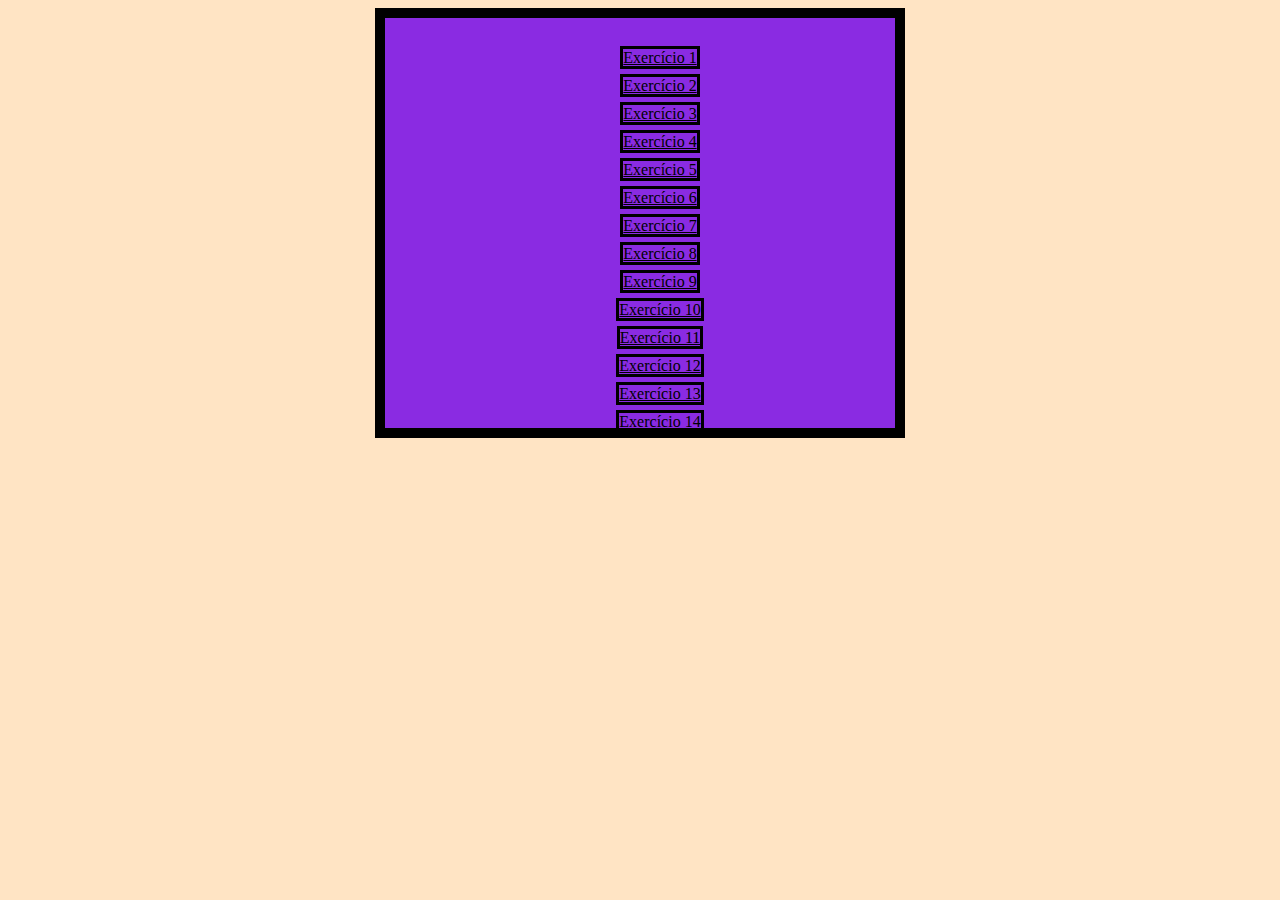
<file: index.html>
<!DOCTYPE html>
<html lang="pt-br">
<head>
    <meta charset="UTF-8">
    <meta http-equiv="X-UA-Compatible" content="IE=edge">
    <meta name="viewport" content="width=device-width, initial-scale=1.0">
    <title>Lista de exercícios - 4 - Vetores</title>
    <link rel="stylesheet" href="oie.css">
</head>
<body>
    <div id="container">
        <div>
            <ul>
                <li><a href="exe1.html">Exercício 1</a></li>
                <li><a href="exe2.html">Exercício 2</a></li>
                <li><a href="exe3.html">Exercício 3</a></li>
                <li><a href="exe4.html">Exercício 4</a></li>
                <li><a href="exe5.html">Exercício 5</a></li>
                <li><a href="exe6.html">Exercício 6</a></li>
                <li><a href="exe7.html">Exercício 7</a></li>
                <li><a href="exe8.html">Exercício 8</a></li>
                <li><a href="exe9.html">Exercício 9</a></li>
                <li><a href="exe10.html">Exercício 10</a></li>
                <li><a href="exe11.html">Exercício 11</a></li>
                <li><a href="exe12.html">Exercício 12</a></li>
                <li><a href="exe13.html">Exercício 13</a></li>
                <li><a href="exe14.html">Exercício 14</a></li>
            </ul>
        </div>
    </div>
</body>
</html>
</file>
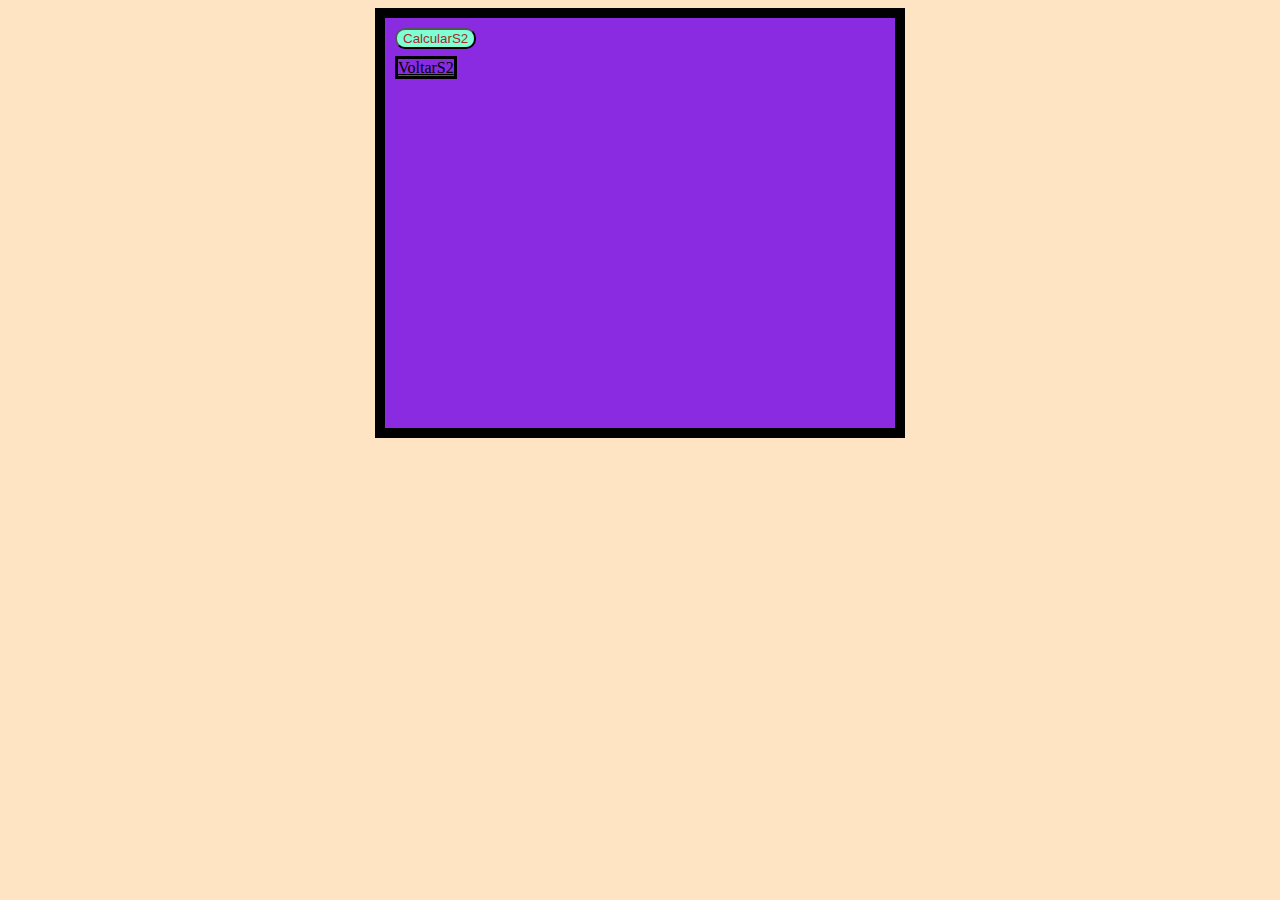
<file: exe1.html>
<!DOCTYPE html>
<html lang="pt-br">
<head>
    <meta charset="UTF-8">
    <meta http-equiv="X-UA-Compatible" content="IE=edge">
    <meta name="viewport" content="width=device-width, initial-scale=1.0">
    <title>Exercício 1</title>
    <link rel="stylesheet" href="oie.css">
    <script src="lista.js"></script>
</head>
<body>
    <div id="container">
        <div>
            <button onclick="exe1()">CalcularS2</button>
        </div>
        <div>
            <a href="index.html">VoltarS2</a>
        </div>
    </div>
</body>
</html>
</file>
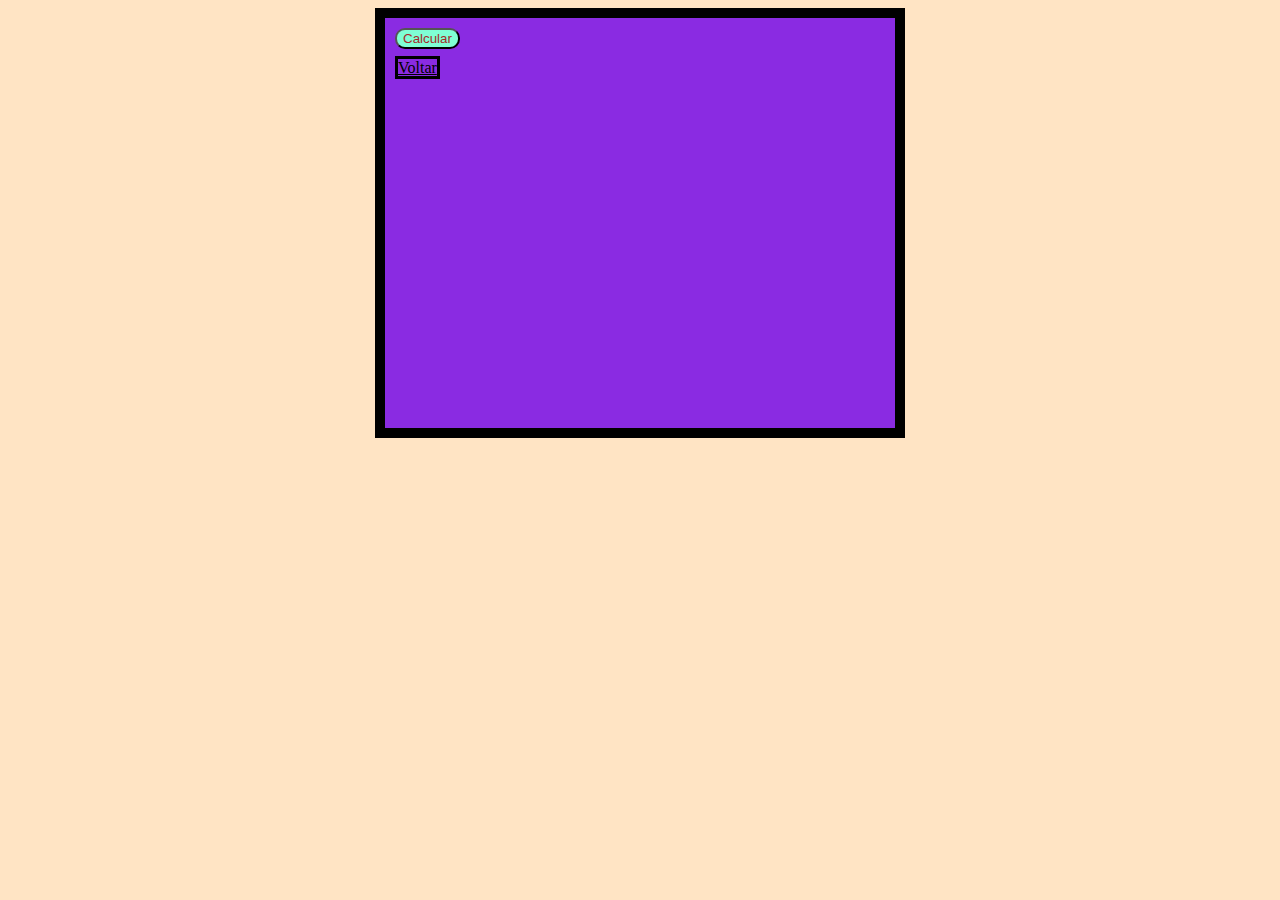
<file: exe10.html>
<!DOCTYPE html>
<html lang="pt-br">
<head>
    <meta charset="UTF-8">
    <meta http-equiv="X-UA-Compatible" content="IE=edge">
    <meta name="viewport" content="width=device-width, initial-scale=1.0">
    <title>Exercício 10</title>
    <link rel="stylesheet" href="oie.css">
    <script src="lista.js"></script>
</head>
<body>
    <div id="container">
        <div>
            <button onclick="exe10()">Calcular</button>
        </div>
        <div>
            <a href="index.html">Voltar</a>
        </div>
    </div>
</body>
</html>
</file>
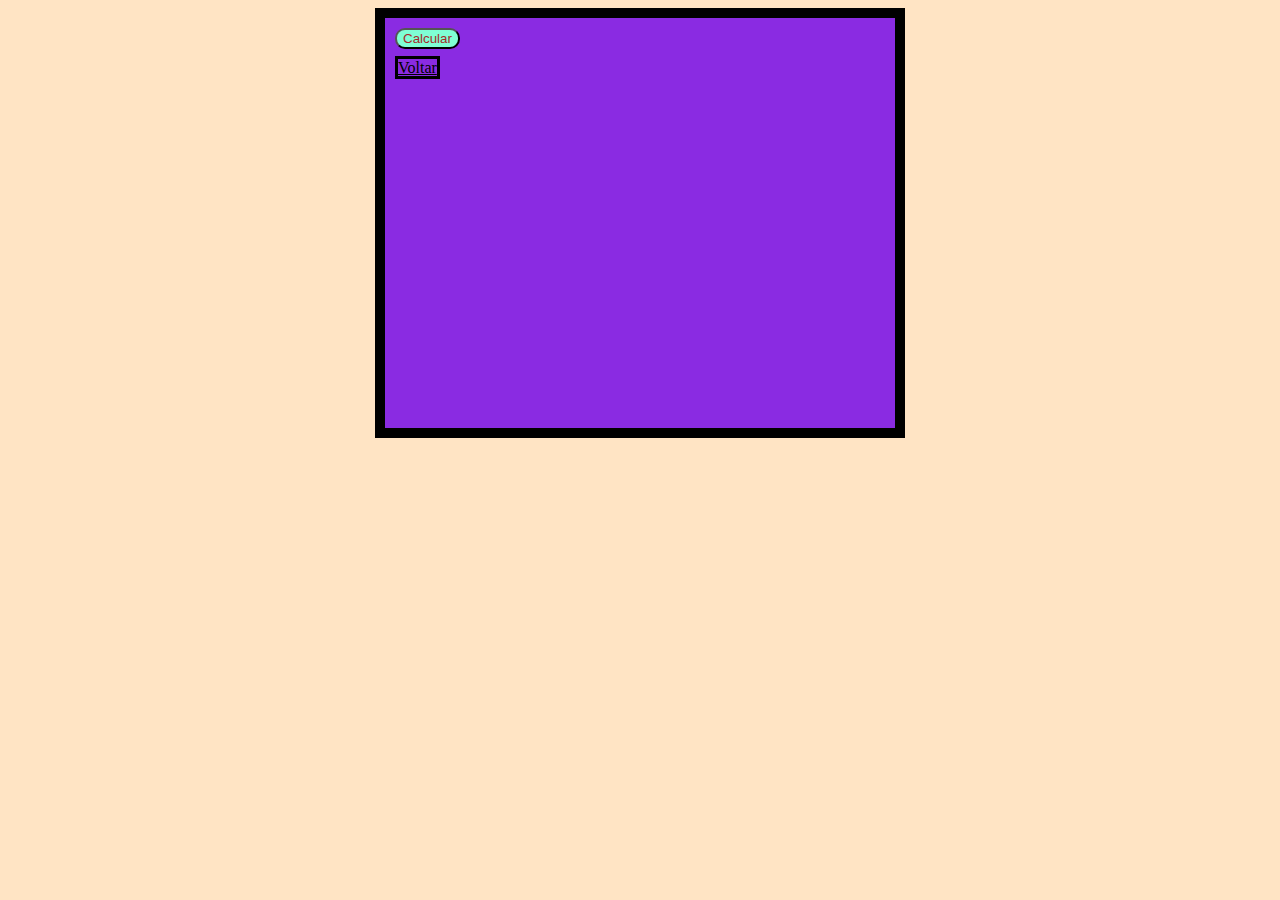
<file: exe11.html>
<!DOCTYPE html>
<html lang="pt-br">
<head>
    <meta charset="UTF-8">
    <meta http-equiv="X-UA-Compatible" content="IE=edge">
    <meta name="viewport" content="width=device-width, initial-scale=1.0">
    <title>Exercício 11</title>
    <script src="lista.js"></script>
    <link rel="stylesheet" href="oie.css">
</head>
<body>
    <div id="container">
        <div>
            <button onclick="exe11()">Calcular</button>
        </div>
        <div>
            <a href="index.html">Voltar</a>
        </div>
    </div>
</body>
</html>
</file>
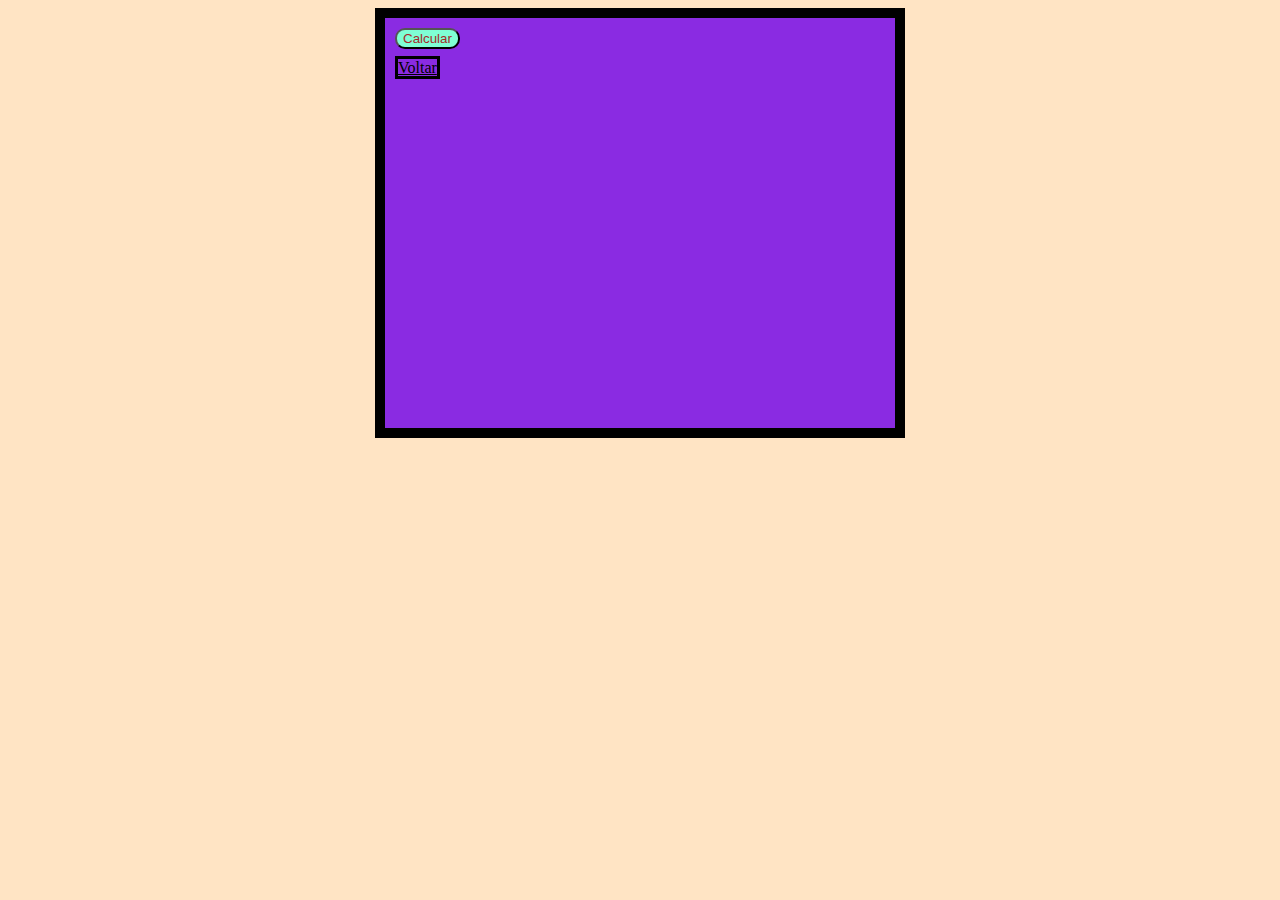
<file: exe12.html>
<!DOCTYPE html>
<html lang="pt-br">
<head>
    <meta charset="UTF-8">
    <meta http-equiv="X-UA-Compatible" content="IE=edge">
    <meta name="viewport" content="width=device-width, initial-scale=1.0">
    <title>Exercício 12</title>
    <link rel="stylesheet" href="oie.css">
    <script src="lista.js"></script>
</head>
<body>
    <div id="container">
        <div>
            <button onclick="exe12()">Calcular</button>
        </div>
        <div>
            <a href="index.html">Voltar</a>
        </div>
    </div>
</body>
</html>
</file>
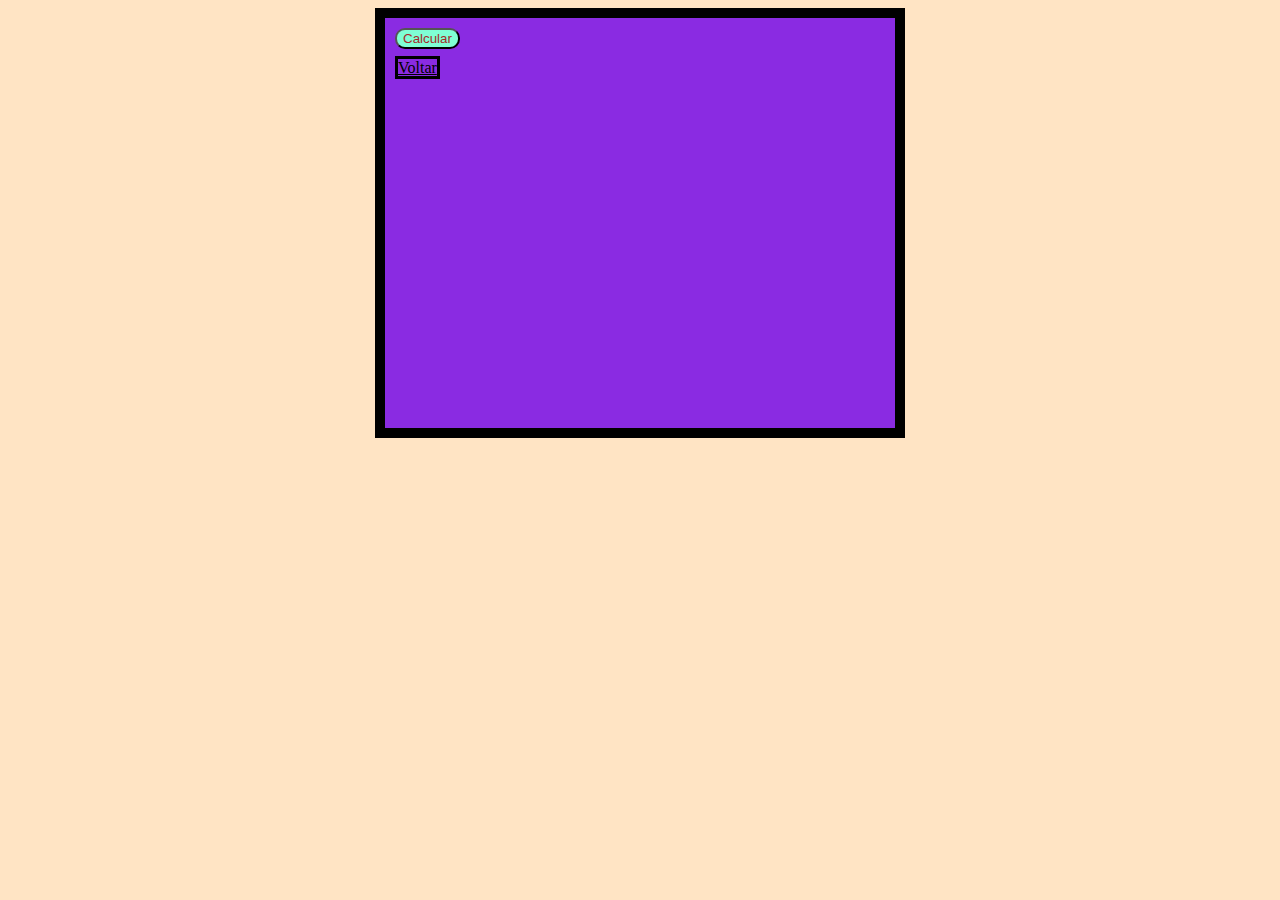
<file: exe13.html>
<!DOCTYPE html>
<html lang="pt-br">
<head>
    <meta charset="UTF-8">
    <meta http-equiv="X-UA-Compatible" content="IE=edge">
    <meta name="viewport" content="width=device-width, initial-scale=1.0">
    <title>Exercício 13</title>
    <script src="lista.js"></script>
    <link rel="stylesheet" href="oie.css">
</head>
<body>
    <div id="container">
        <div>
            <button onclick="exe13()">Calcular</button>
        </div>
        <div>
            <a href="index.html">Voltar</a>
        </div>
    </div>
</body>
</html>
</file>
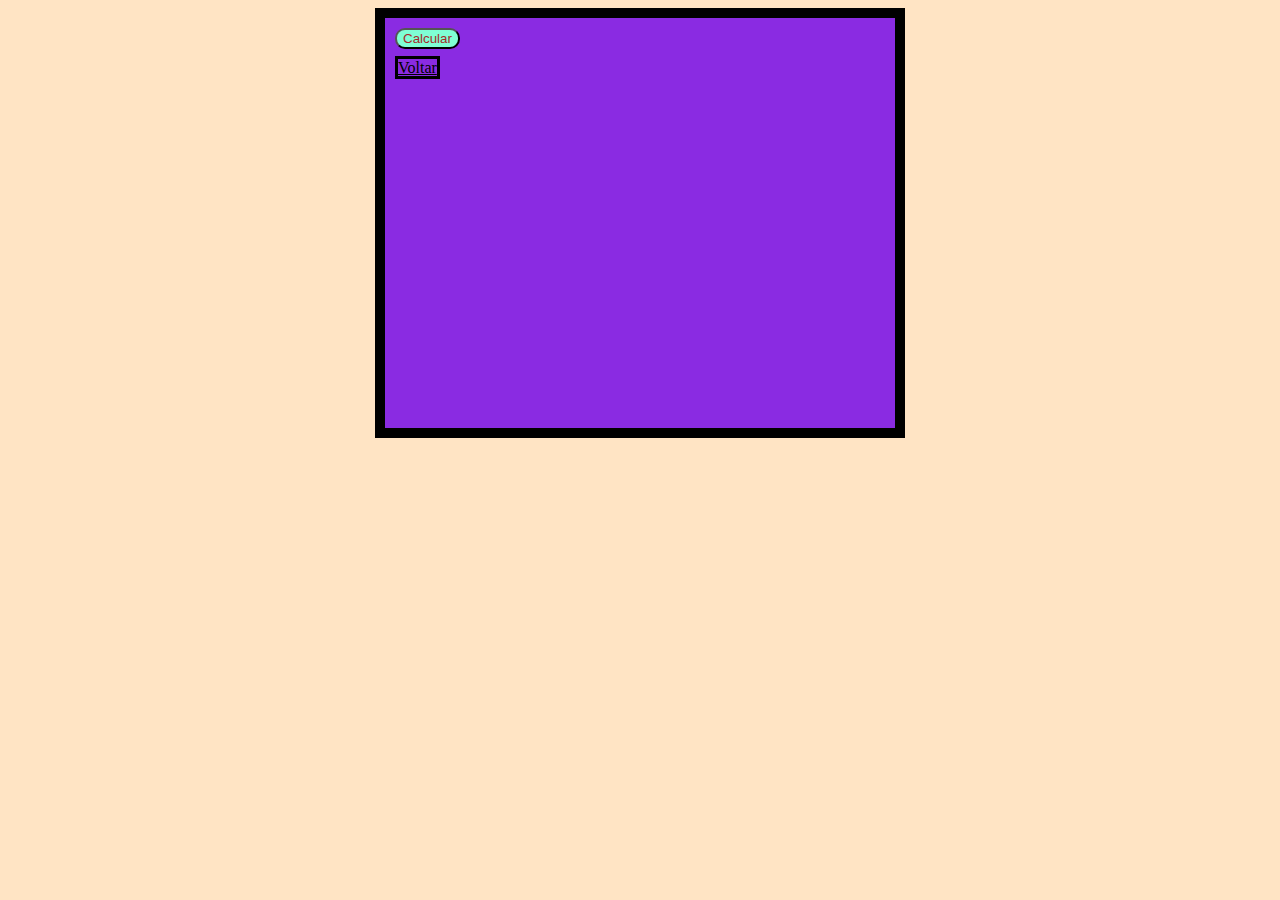
<file: exe14.html>
<!DOCTYPE html>
<html lang="pt-br">
<head>
    <meta charset="UTF-8">
    <meta http-equiv="X-UA-Compatible" content="IE=edge">
    <meta name="viewport" content="width=device-width, initial-scale=1.0">
    <title>Exercício 14</title>
    <script src="lista.js"></script>
    <link rel="stylesheet" href="oie.css">
</head>
<body>
    <div id="container">
        <div>
            <button onclick="exe14()">Calcular</button>
        </div>
        <div>
            <a href="index.html">Voltar</a>
        </div>
    </div>
</body>
</html>
</file>
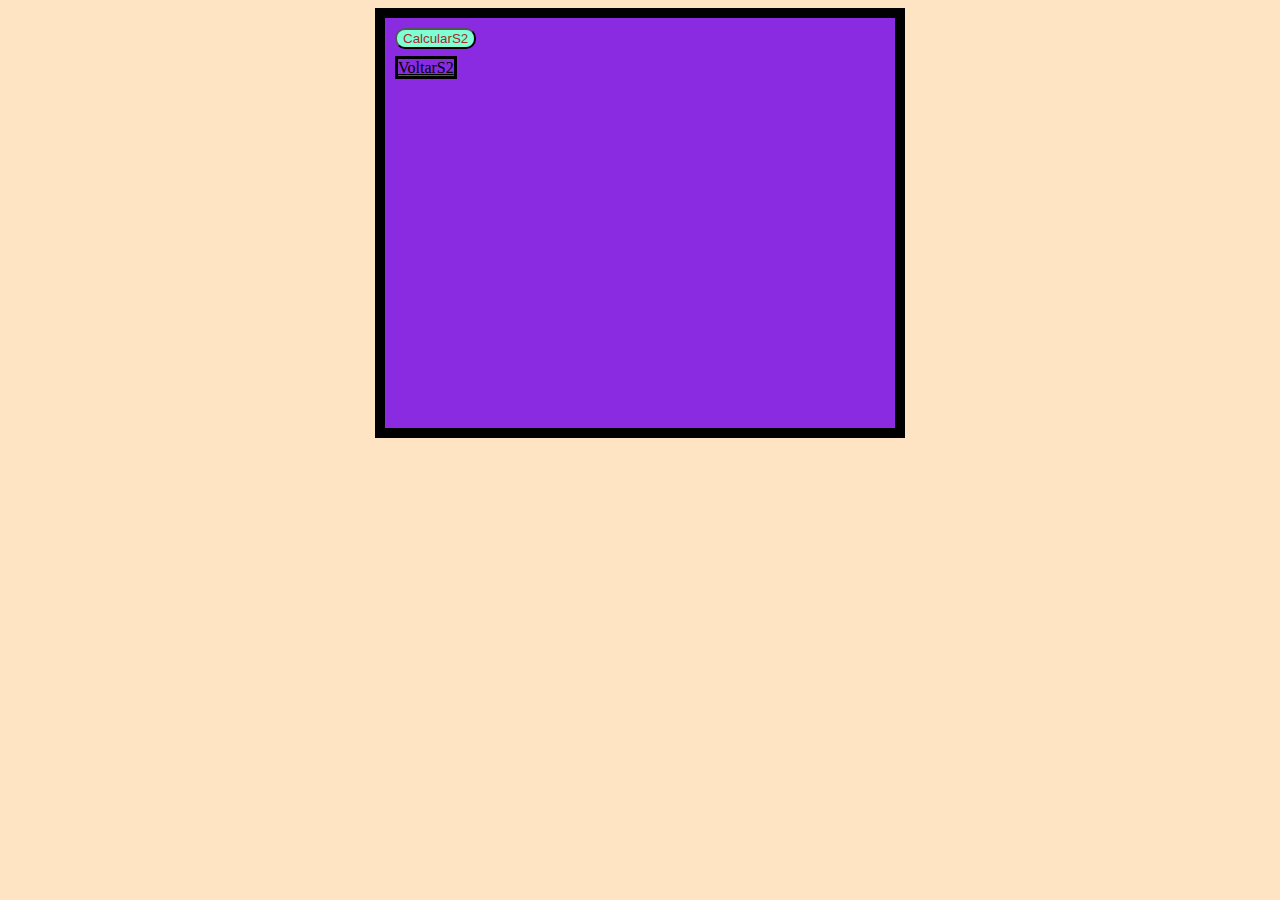
<file: exe2.html>
<!DOCTYPE html>
<html lang="pt-br">
<head>
    <meta charset="UTF-8">
    <meta http-equiv="X-UA-Compatible" content="IE=edge">
    <meta name="viewport" content="width=device-width, initial-scale=1.0">
    <title>Exercício 2</title>
    <script src="lista.js"></script>
    <link rel="stylesheet" href="oie.css">
</head>
<body>
    <div id="container">
        <div>
            <button onclick="exe2()">CalcularS2</button>
        </div>
        <div>
            <a href="index.html">VoltarS2</a>
        </div>
    </div>
</body>
</html>
</file>
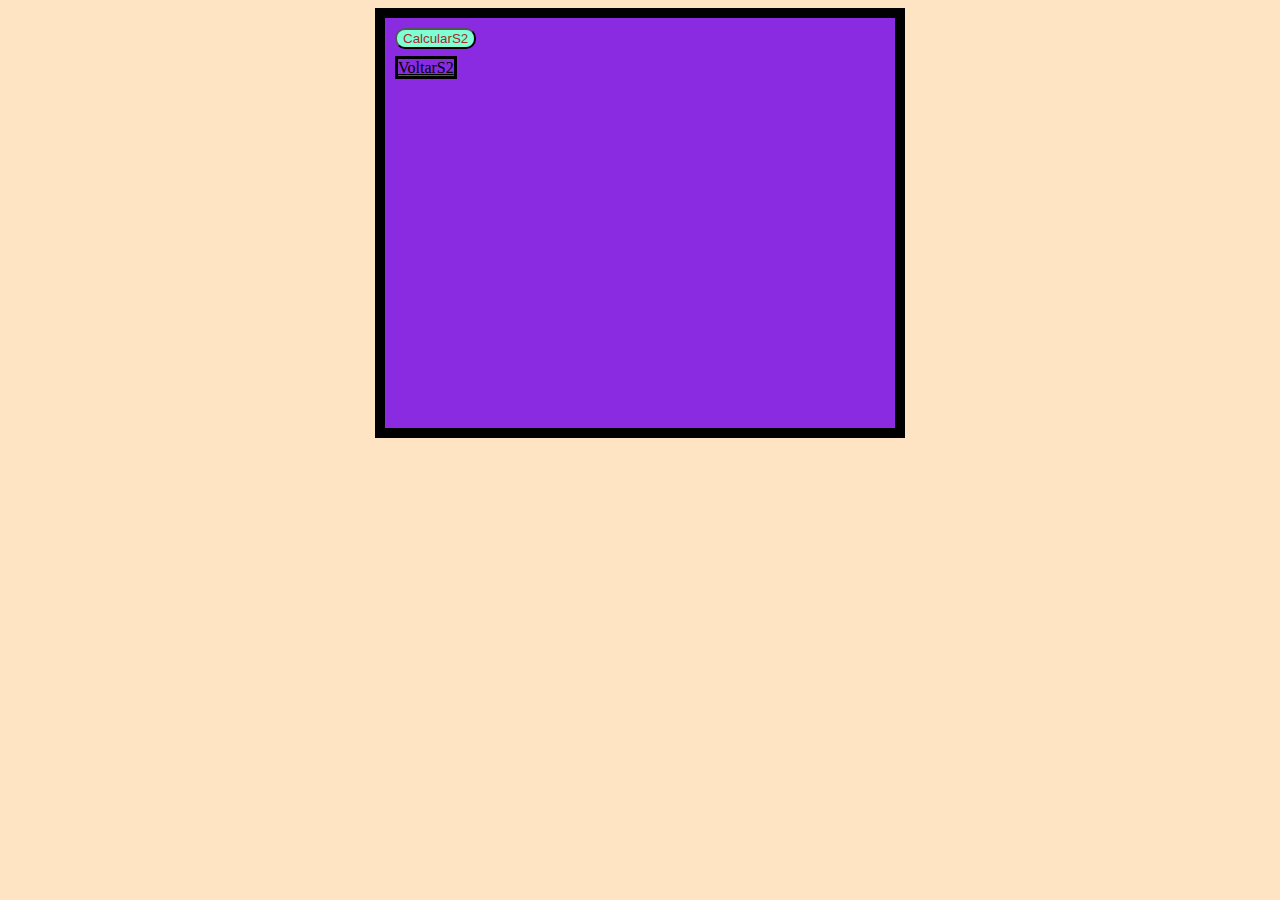
<file: exe3.html>
<!DOCTYPE html>
<html lang="pt-br">
<head>
    <meta charset="UTF-8">
    <meta http-equiv="X-UA-Compatible" content="IE=edge">
    <meta name="viewport" content="width=device-width, initial-scale=1.0">
    <title>Exercício 3</title>
    <link rel="stylesheet" href="oie.css">
    <script src="lista.js"></script>
</head>
<body>
    <div id="container">
        <div>
            <button onclick="exe3()">CalcularS2</button>
        </div>
        <div>
            <a href="index.html">VoltarS2</a>
        </div>
    </div>
</body>
</html>
</file>
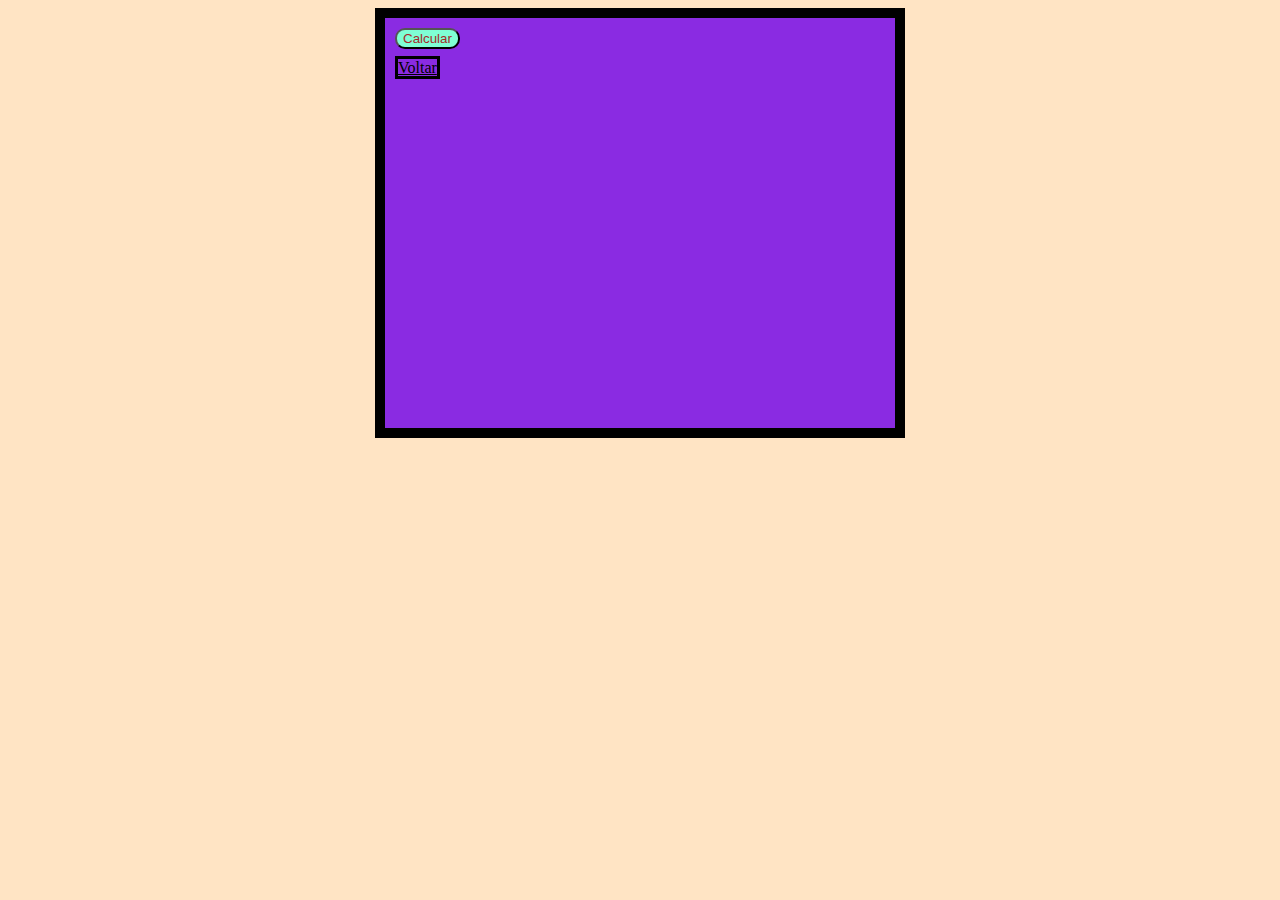
<file: exe4.html>
<!DOCTYPE html>
<html lang="pt-br">
<head>
    <meta charset="UTF-8">
    <meta http-equiv="X-UA-Compatible" content="IE=edge">
    <meta name="viewport" content="width=device-width, initial-scale=1.0">
    <title>Exercício 4</title>
    <script src="lista.js"></script>
    <link rel="stylesheet" href="oie.css">
</head>
<body>
    <div id="container">
        <div>
            <button onclick="exe4()">Calcular</button>
        </div>
        <div>
            <a href="index.html">Voltar</a>
        </div>
    </div>
</body>
</html>
</file>
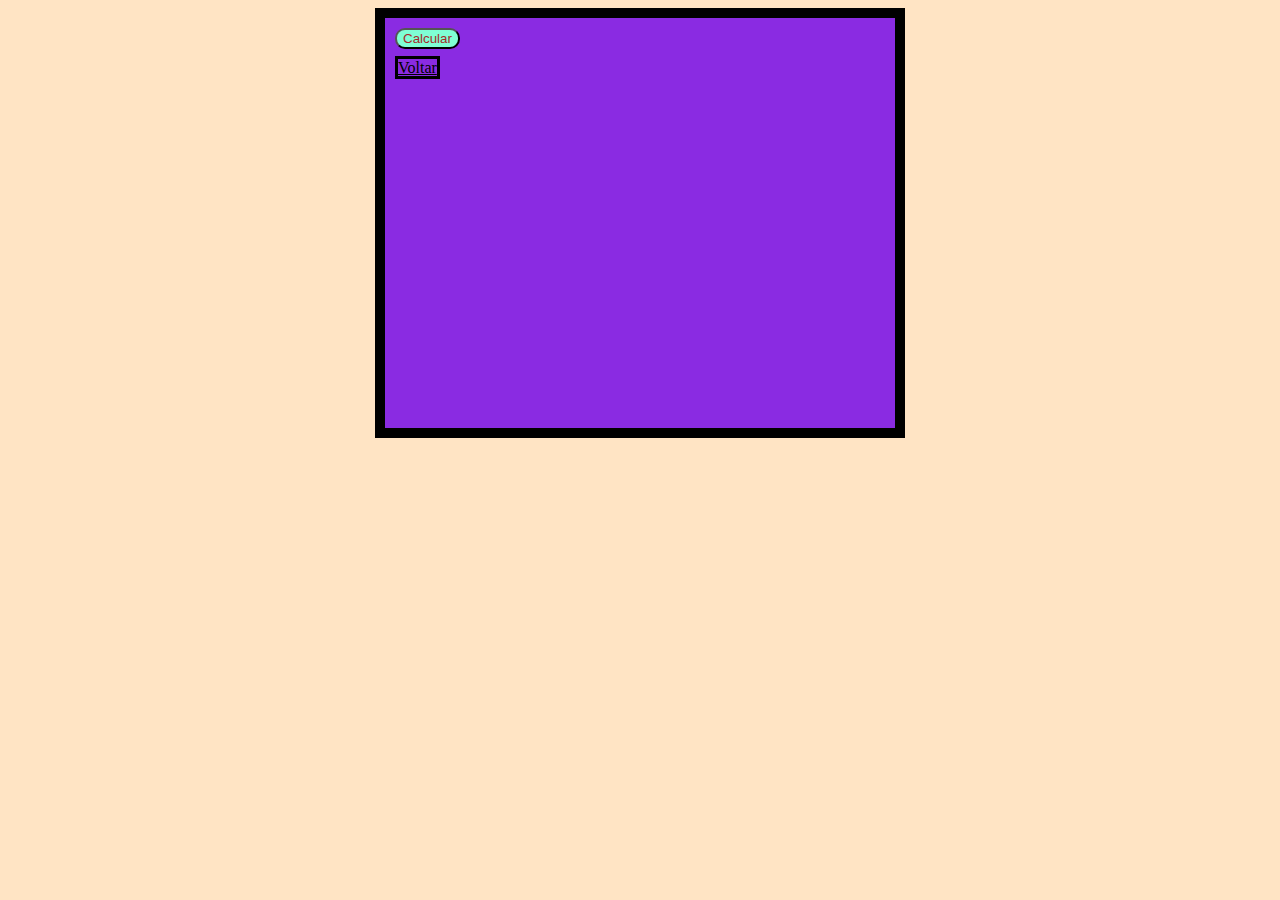
<file: exe5.html>
<!DOCTYPE html>
<html lang="pt-br">
<head>
    <meta charset="UTF-8">
    <meta http-equiv="X-UA-Compatible" content="IE=edge">
    <meta name="viewport" content="width=device-width, initial-scale=1.0">
    <title>Exercício 5</title>
    <script src="lista.js"></script>
    <link rel="stylesheet" href="oie.css">
</head>
<body>
    <div id="container">
        <div>
            <button onclick="exe5()">Calcular</button>
        </div>
        <div>
            <a href="index.html">Voltar</a>
        </div>
    </div>
</body>
</html>
</file>
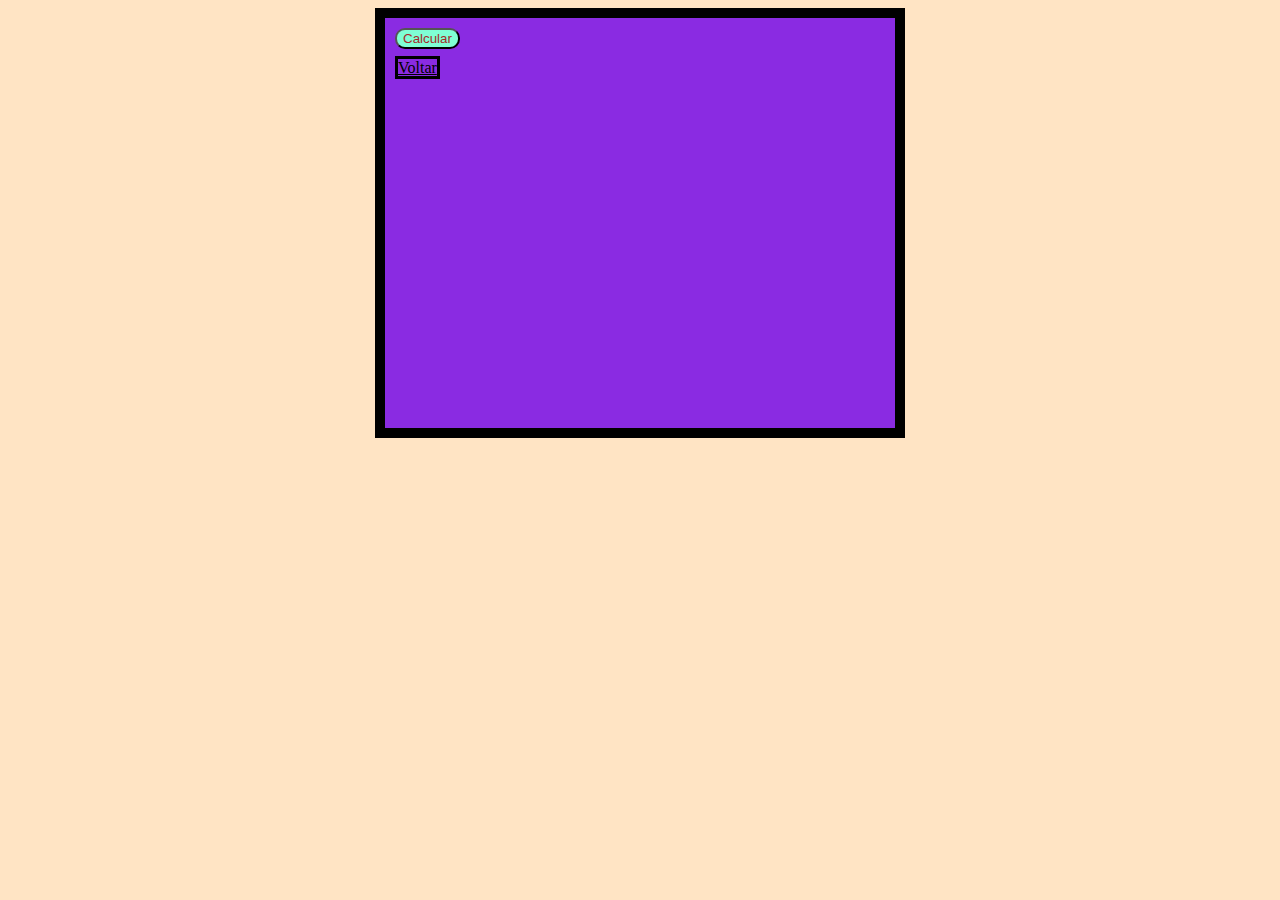
<file: exe6.html>
<!DOCTYPE html>
<html lang="pt*br">
<head>
    <meta charset="UTF-8">
    <meta http-equiv="X-UA-Compatible" content="IE=edge">
    <meta name="viewport" content="width=device-width, initial-scale=1.0">
    <title>Exercício 6</title>
    <script src="lista.js"></script>
    <link rel="stylesheet" href="oie.css">
</head>
<body>
    <div id="container">
        <div>
            <button onclick="exe6()">Calcular</button>
        </div>
        <div>
            <a href="index.html">Voltar</a>
        </div>
    </div>
</body>
</html>
</file>
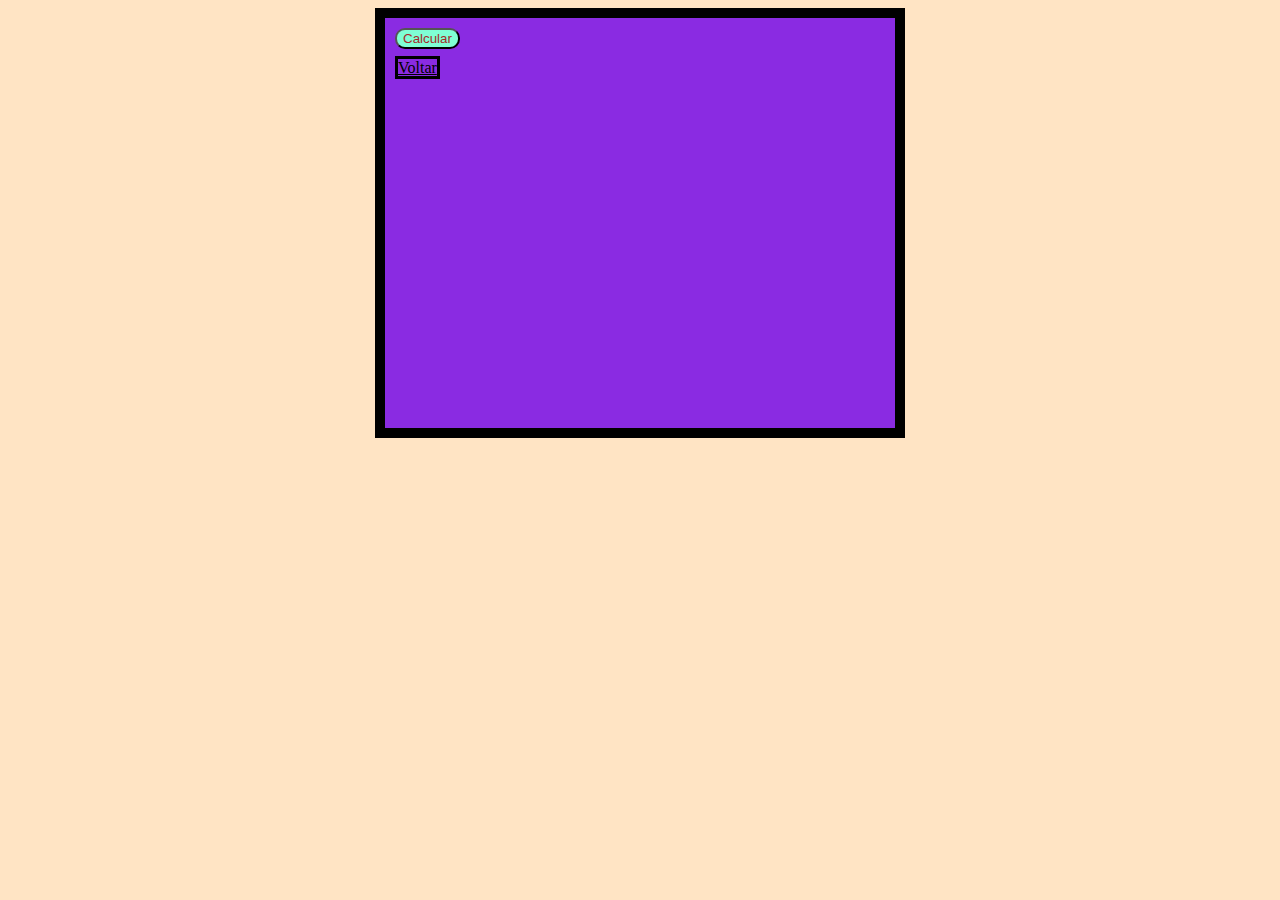
<file: exe7.html>
<!DOCTYPE html>
<html lang="pt-br">
<head>
    <meta charset="UTF-8">
    <meta http-equiv="X-UA-Compatible" content="IE=edge">
    <meta name="viewport" content="width=device-width, initial-scale=1.0">
    <title>Exercício 7</title>
    <script src="lista.js"></script>
    <link rel="stylesheet" href="oie.css">
</head>
<body>
    <div id="container">
        <div>
            <button onclick="exe7()">Calcular</button>
        </div>
        <div>
            <a href="index.html">Voltar</a>
        </div>
    </div>
</body>
</html>
</file>
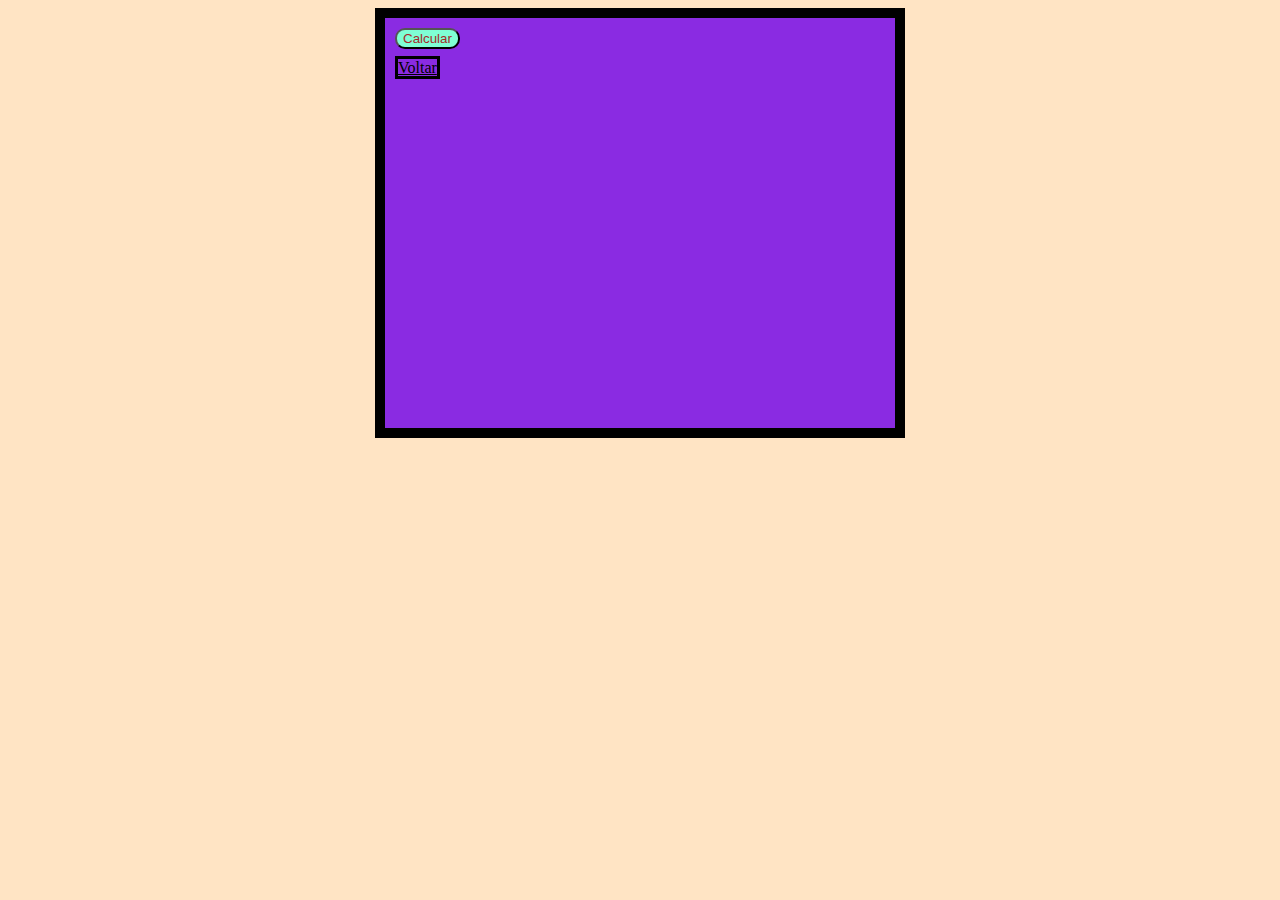
<file: exe8.html>
<!DOCTYPE html>
<html lang="pt-br">
<head>
    <meta charset="UTF-8">
    <meta http-equiv="X-UA-Compatible" content="IE=edge">
    <meta name="viewport" content="width=device-width, initial-scale=1.0">
    <title>Exercício 8</title>
    <link rel="stylesheet" href="oie.css">
    <script src="lista.js"></script>
</head>
<body>
    <div id="container">
        <div>
            <button onclick="exe8()">Calcular</button>
        </div>
        <div>
            <a href="index.html">Voltar</a>
        </div>
    </div>
</body>
</html>
</file>
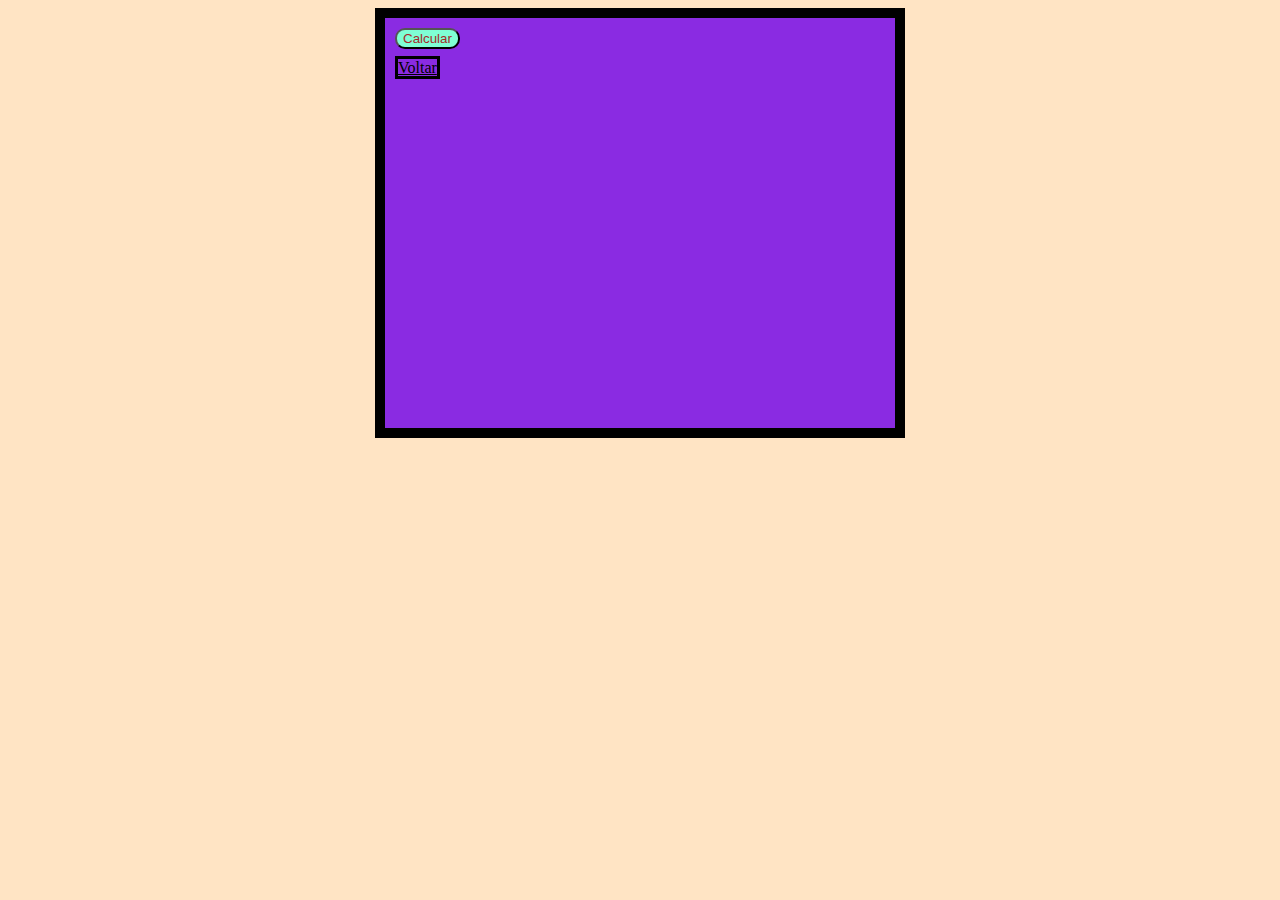
<file: exe9.html>
<!DOCTYPE html>
<html lang="pt-br">
<head>
    <meta charset="UTF-8">
    <meta http-equiv="X-UA-Compatible" content="IE=edge">
    <meta name="viewport" content="width=device-width, initial-scale=1.0">
    <title>Exercício 9</title>
    <link rel="stylesheet" href="oie.css">
    <script src="lista.js"></script>
</head>
<body>
    <div id="container">
        <div>
            <button onclick="exe9()">Calcular</button>
        </div>
        <div>
            <a href="index.html">Voltar</a>
        </div>
    </div>
</body>
</html>
</file>
<file: oie.css>
#container {
    border: 10px solid black;
    width: 500px;
    margin: auto;
    background-color: blueviolet;
    height: 400px;
    margin-top: 10px;
    margin-bottom: 10px;
    margin-left: 10px;
    margin: auto;
}
a:hover {
    text-decoration: underline;
    color: red;
}

a:active {
    color: yellow;
}
ul {
    text-align: center;
    list-style: none;
}

li{
    padding: 5px;
}

div {
    padding: 5px;
}
a {
    color: black;
    border-style: solid;
}
button {
    color: brown;
    background-color: aquamarine;
    border-radius: 10px;
}
button:active {
    color: yellow;
}
button:hover {
    text-decoration: underline;
    color: red;
}
body {
    background-color: bisque;
    color: white;
    font-weight: normal 20pt Arial;
}
</file>
